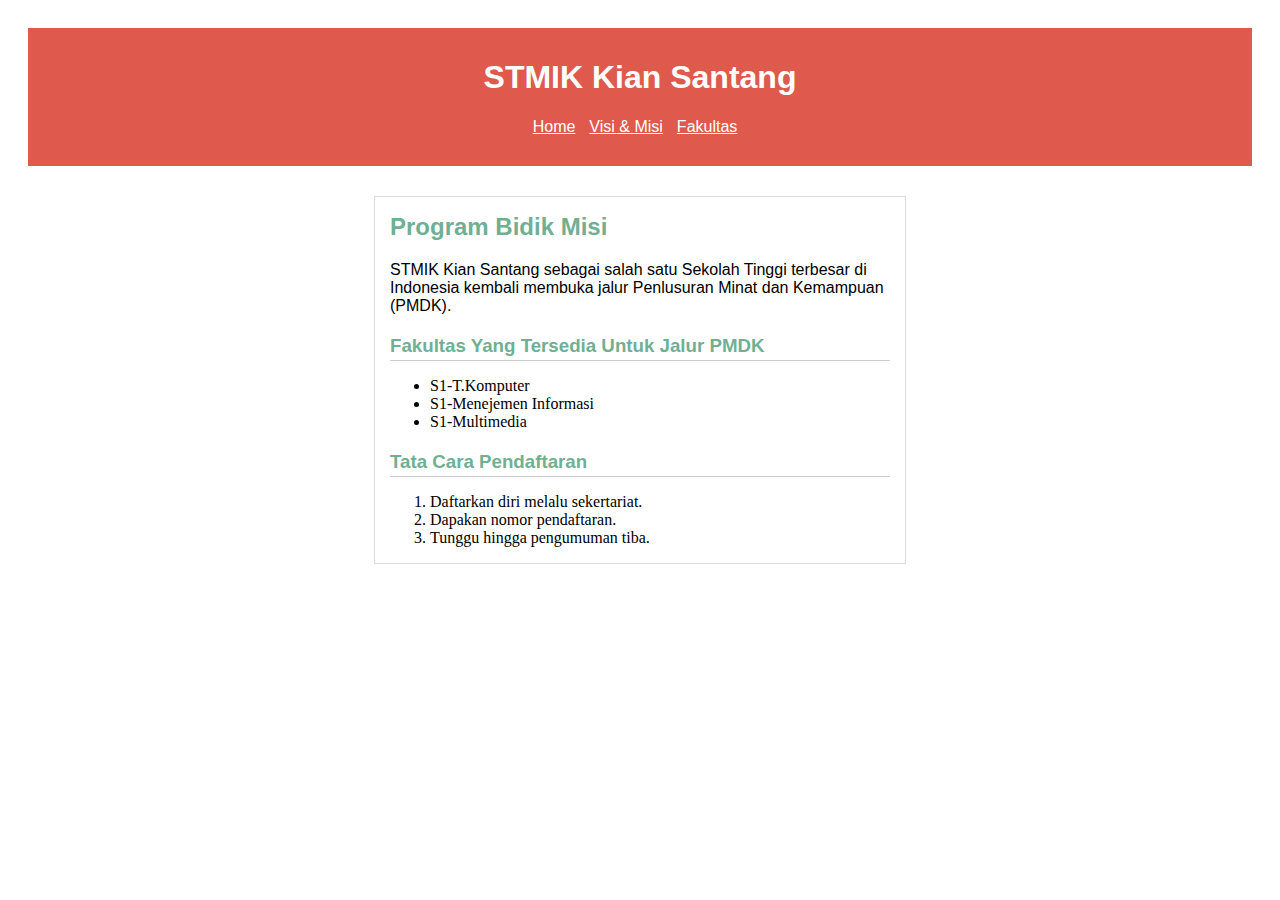
<file: merapikan_layout/index.html>
<!DOCTYPE html>
<!-- Author : Fadhlan Ridhwanallah-->

<html lang="en">
	<head>
		<meta charset="utf-8">
		<meta http-equiv="X-UA-Compatible" content="IE=edge">
		<meta name="viewport" content="width=device-width, initial-scale=1">
		<title>STMIK Kian Santang</title>

		<!-- CSS -->
		<link href="style.css" rel="stylesheet">

	</head>
	<body>
    <div class="header">
      <h1>STMIK Kian Santang</h1>
      <ul class="nav dropdown-list-anima"> <!-- Menambahkan class dropdown-list-anima -->
        <li><a href="#">Home</a></li>
        <li><a href="#">Visi & Misi</a></li>
        <li><a href="#">Fakultas</a>
				<!-- Menambahkan dropdownlist -->
				<ul>
					<li><a href="#">S1-T.Komputer</a></li>
	        <li><a href="#">S1-Menejemen Informasi</a></li>
	        <li><a href="#">S1-Multimedia</a></li>
					<li><a href="#">S1-Jaringan dan OS</a></li>
					<li><a href="#">S1-Data Sains</a></li>
	      </ul>
				<!-- Batas dropdownlist -->
				</li>
      </ul>
    </div>
    <div class="konten-utama">
      <h2>Program Bidik Misi</h2>
      <p>STMIK Kian Santang sebagai salah satu Sekolah Tinggi terbesar di Indonesia kembali membuka jalur Penlusuran Minat dan Kemampuan (PMDK).</p>
      <h3>Fakultas Yang Tersedia Untuk Jalur PMDK</h3>
      <ul>
        <li>S1-T.Komputer</li>
        <li>S1-Menejemen Informasi</li>
        <li>S1-Multimedia</li>
      </ul>
      <h3>Tata Cara Pendaftaran</h3>
      <ol>
        <li>Daftarkan diri melalu sekertariat.</li>
        <li>Dapakan nomor pendaftaran.  </li>
        <li>Tunggu hingga pengumuman tiba.</li>
      </ol>
  </body>
</html>
</file>
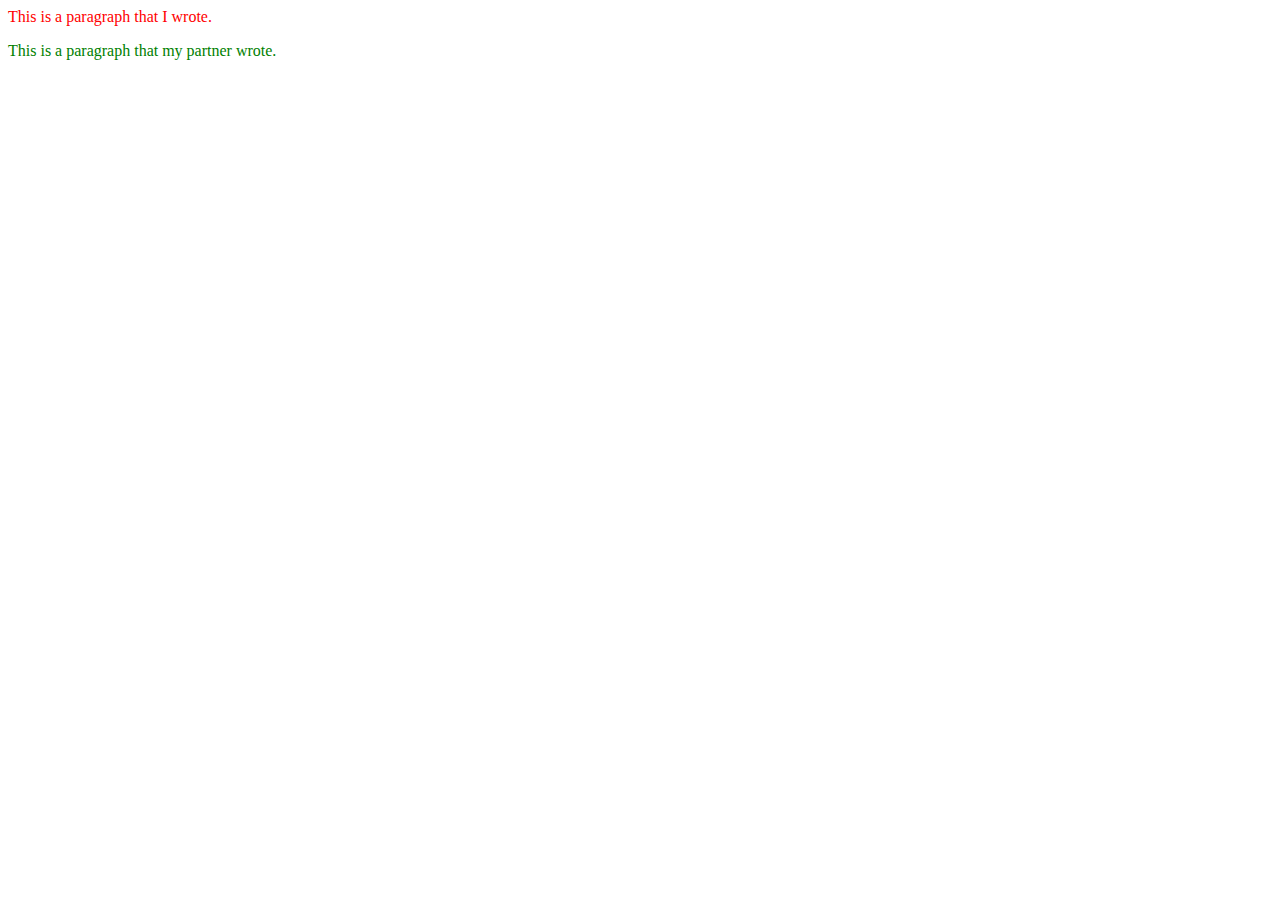
<file: class2.html>
<HTML> 
	<HEAD> 
		<TITLE> Latihan CSS </TITLE> 
		<style>
			p.mytext  {font: 14pt/16pt; color: red}
			p.histext {font: italic 12/14pt Times; color: green}
		</style>
	</HEAD>

	<body>
		<p class="mytext"> This is a paragraph that I wrote.</p>
		<p class="histext"> This is a paragraph that my partner wrote.</p>
	</body
</HTML>
</file>
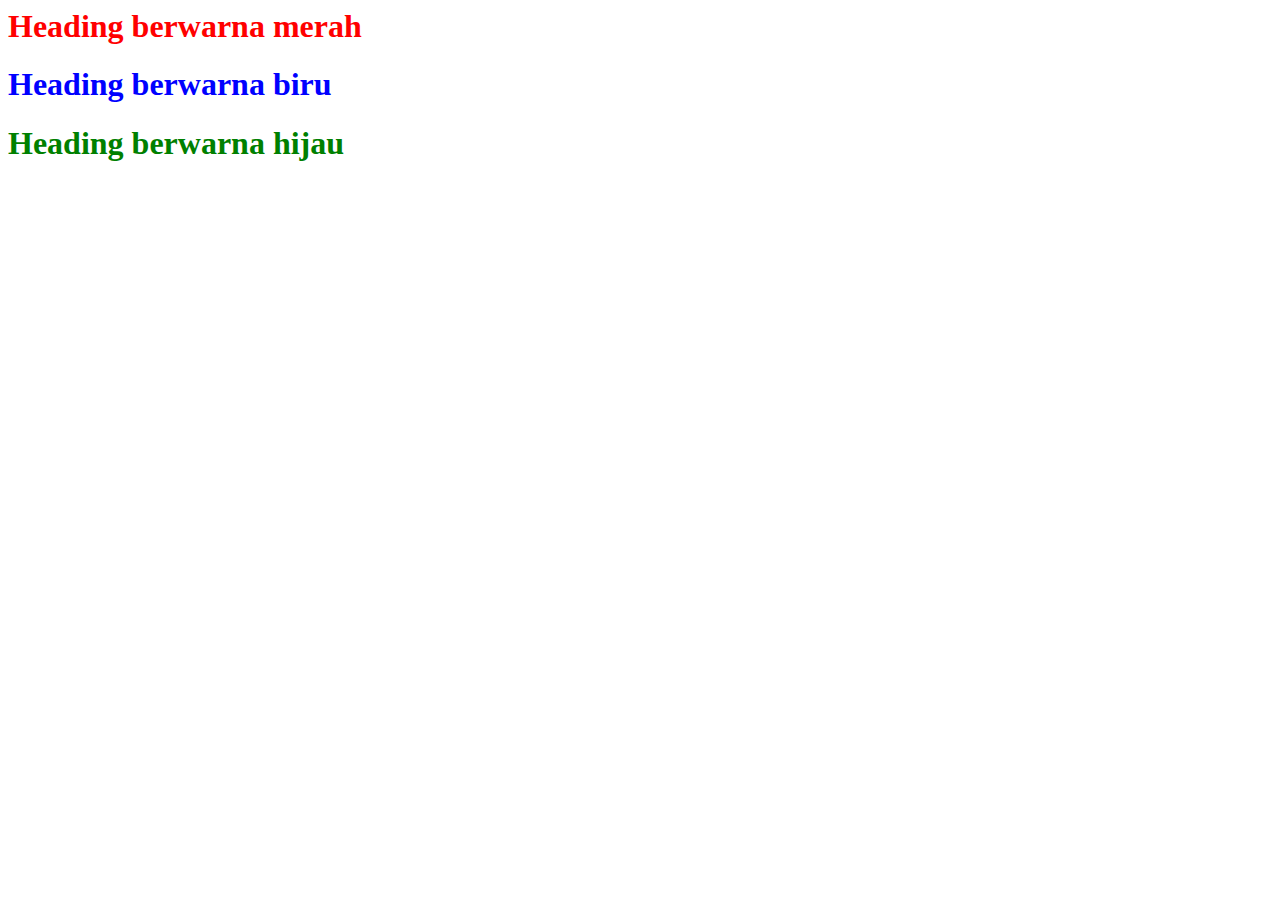
<file: class_css.html>
<HTML>
	<HEAD>
		<link rel="stylesheet" href="css/class.css" type="text/css">
	</HEAD>
	<BODY>
		<H1 CLASS=red>Heading berwarna merah</H1> 
		<H1 CLASS=blue>Heading berwarna biru</H1> 
		<H1 CLASS=green>Heading berwarna hijau</H1>
	<BODY>
</HTML>
</file>
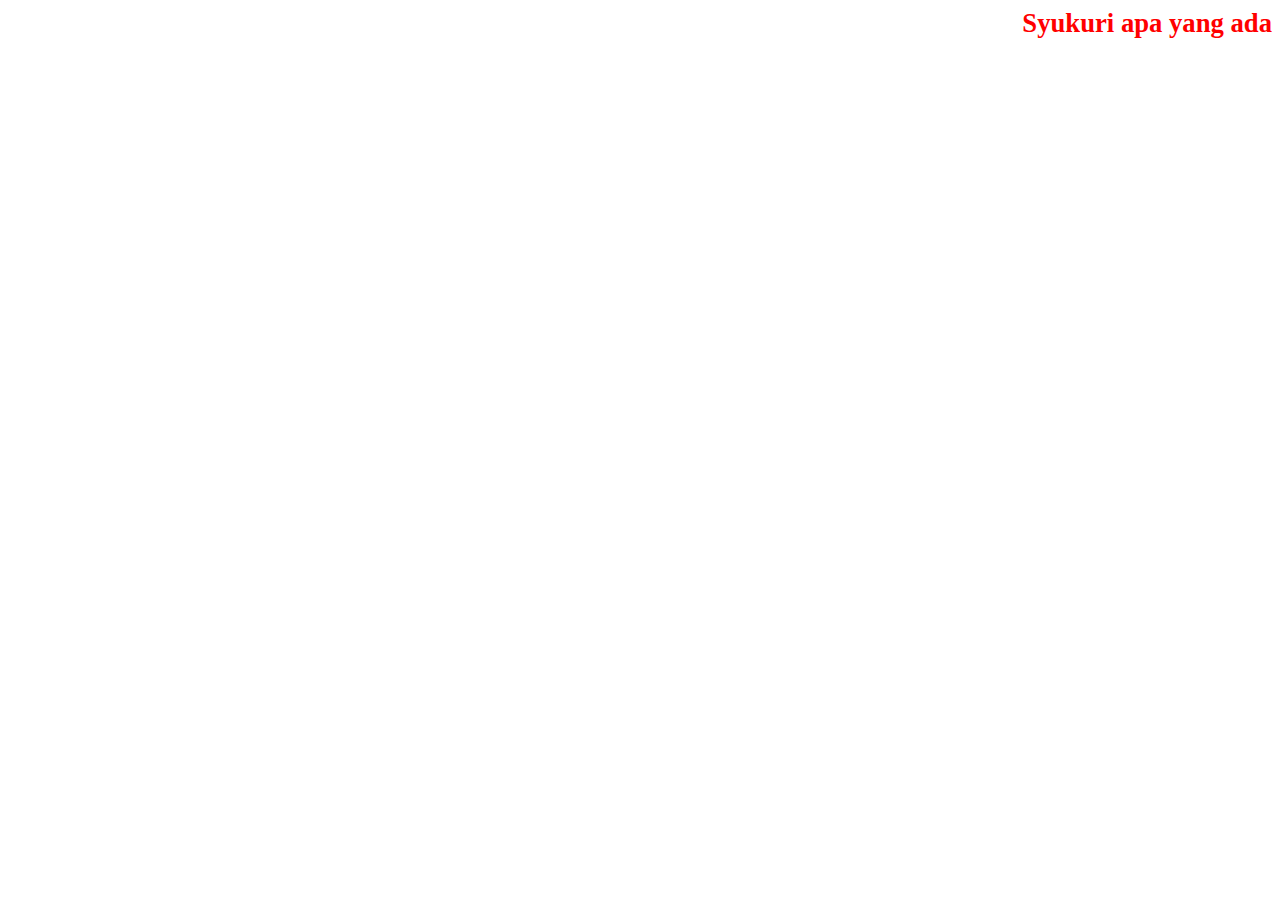
<file: css_bentrok.html>
<HTML> 
	<HEAD> 
		<TITLE> Latihan CSS </TITLE> 
		<link rel="stylesheet" href="css/h1.css" type="text/css">
		<style type="text/css"> 
		h1 {
		text-align: right;
		font-size: 20pt }
		</style> 
	</HEAD> 
	<BODY> 
		<h1>Syukuri apa yang ada</h1> 
	</BODY> 
</HTML>
</file>
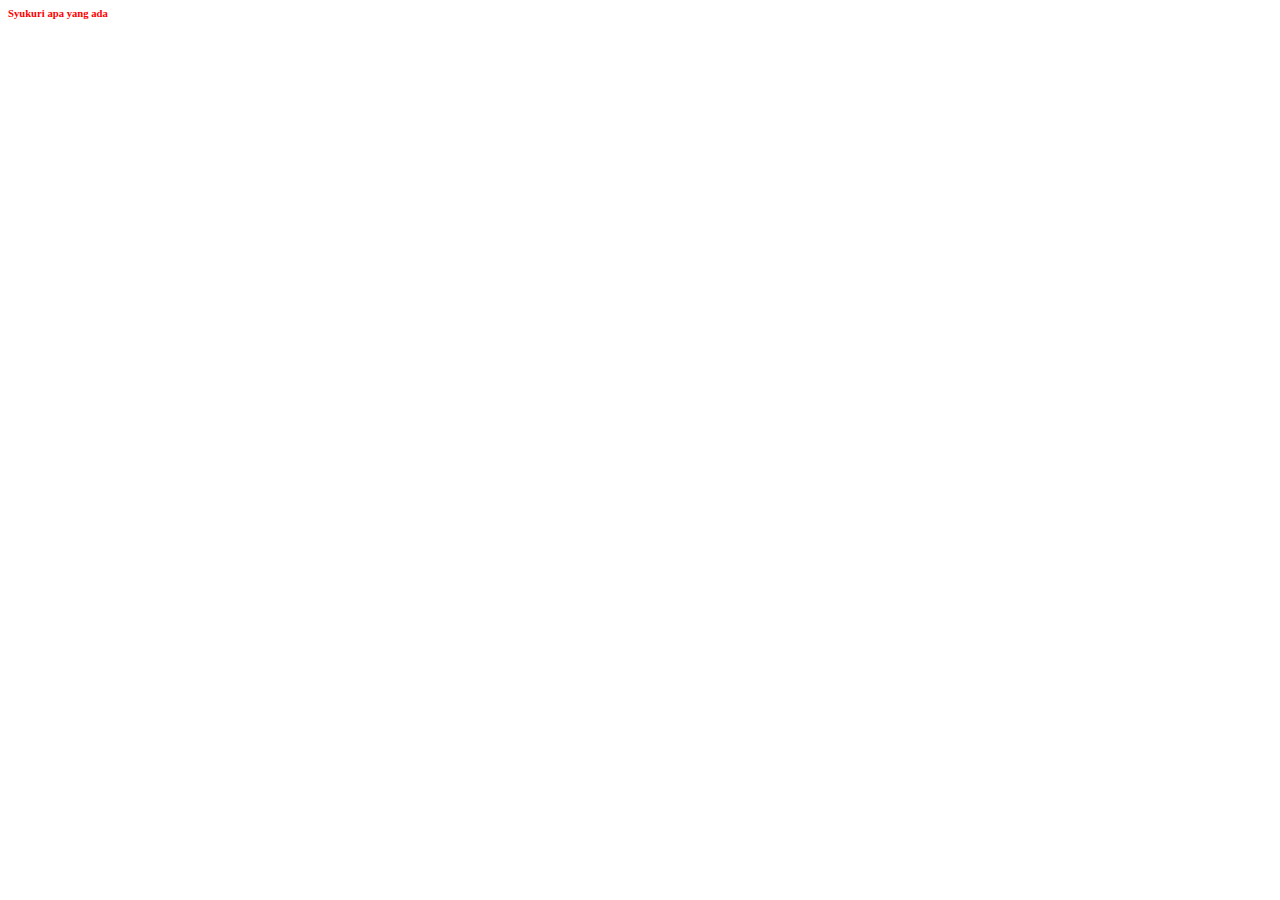
<file: css_bentrok_override.html>
<HTML> 
	<HEAD> 
		<TITLE> Latihan CSS </TITLE> 
		<style type="text/css"> 
		h1 {
		text-align: right;
		font-size: 20pt }
		</style> 
		<link rel="stylesheet" href="css/h1.css" type="text/css">
	</HEAD> 
	<BODY> 
		<h1 style="color=black">Syukuri apa yang ada</h1> 
	</BODY> 
</HTML>
</file>
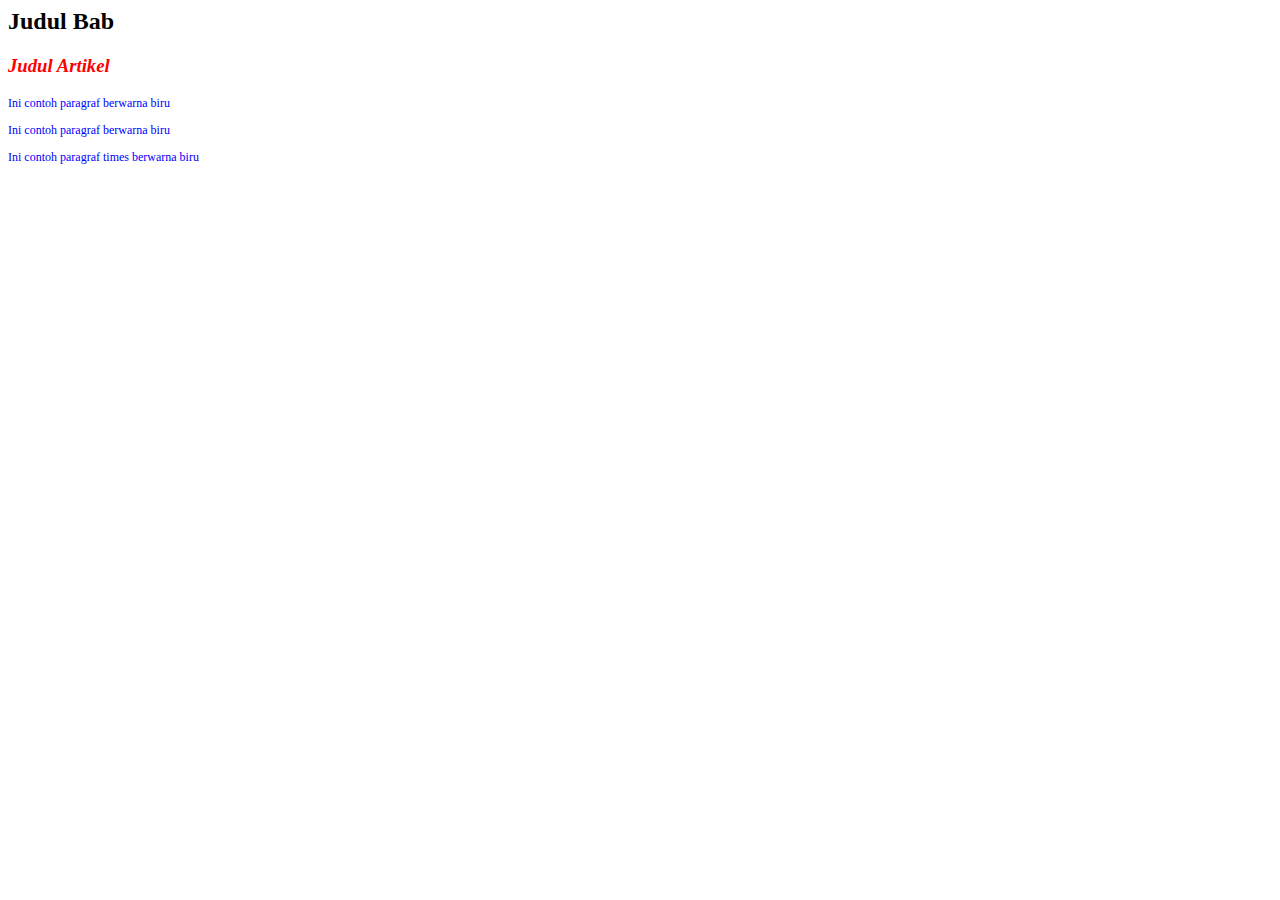
<file: ExternalStyleCSS2.html>
<html>
	<head>
		<link rel="stylesheet" href="css/format.css" type="text/css">
	</head>
	<body>
		<h2> Judul Bab </h2>
		<h3> Judul Artikel </h3>
		<p> Ini contoh paragraf berwarna biru </p>
		<p> Ini contoh paragraf berwarna biru </p>
		<p style="font-family:times">Ini contoh paragraf times berwarna biru </p>
	</body>
<html>
</file>
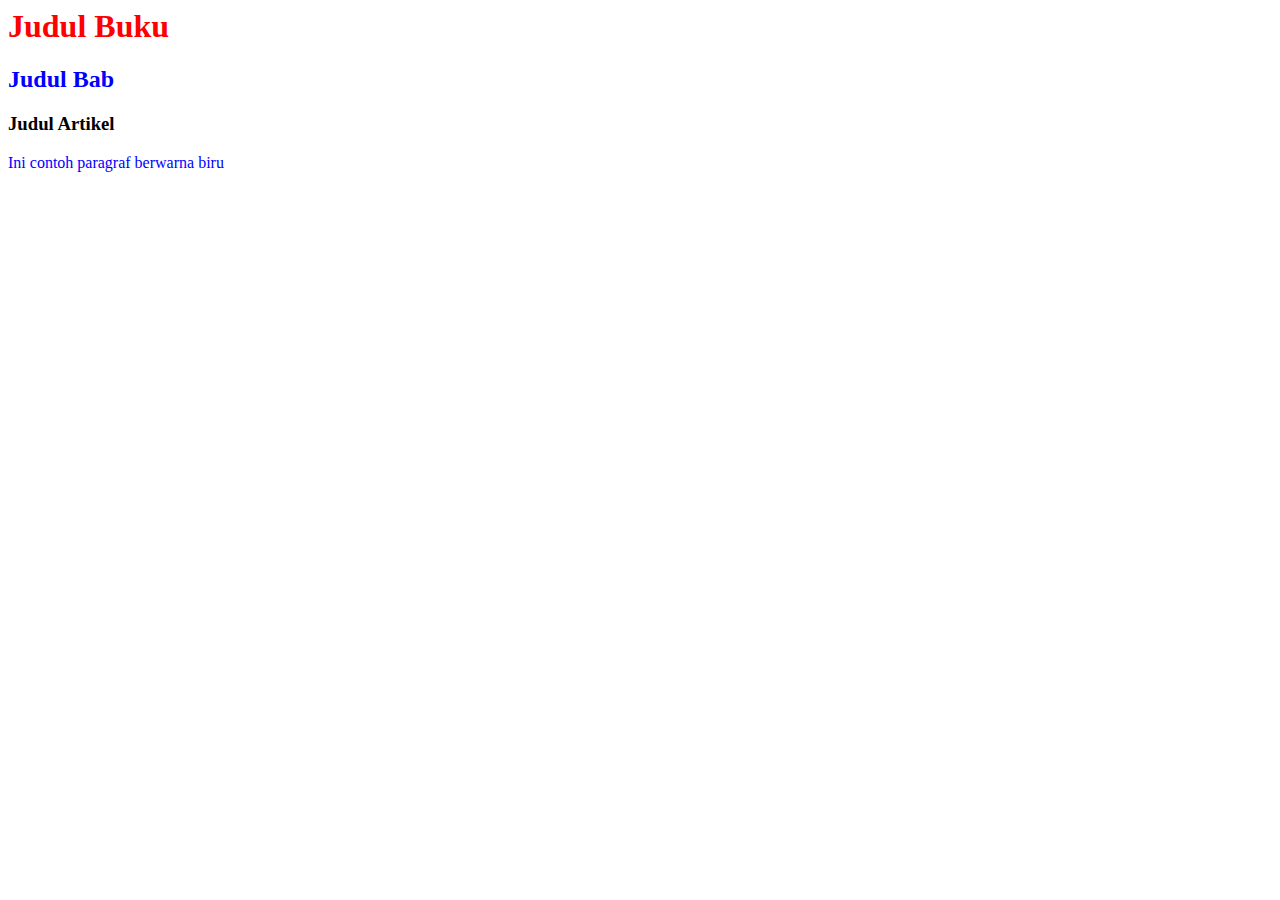
<file: groupCSS.html>
<html>
	<head>
		<link rel="stylesheet"
		href = "css/group.css" 
		Type = "text/css">
	</head>
	<body>
		<h1> Judul Buku </h1>
		<h2> Judul Bab </h2>
		<h3> Judul Artikel </h3>
		<p> Ini contoh paragraf berwarna biru </p>
	</body>
<html>
</file>
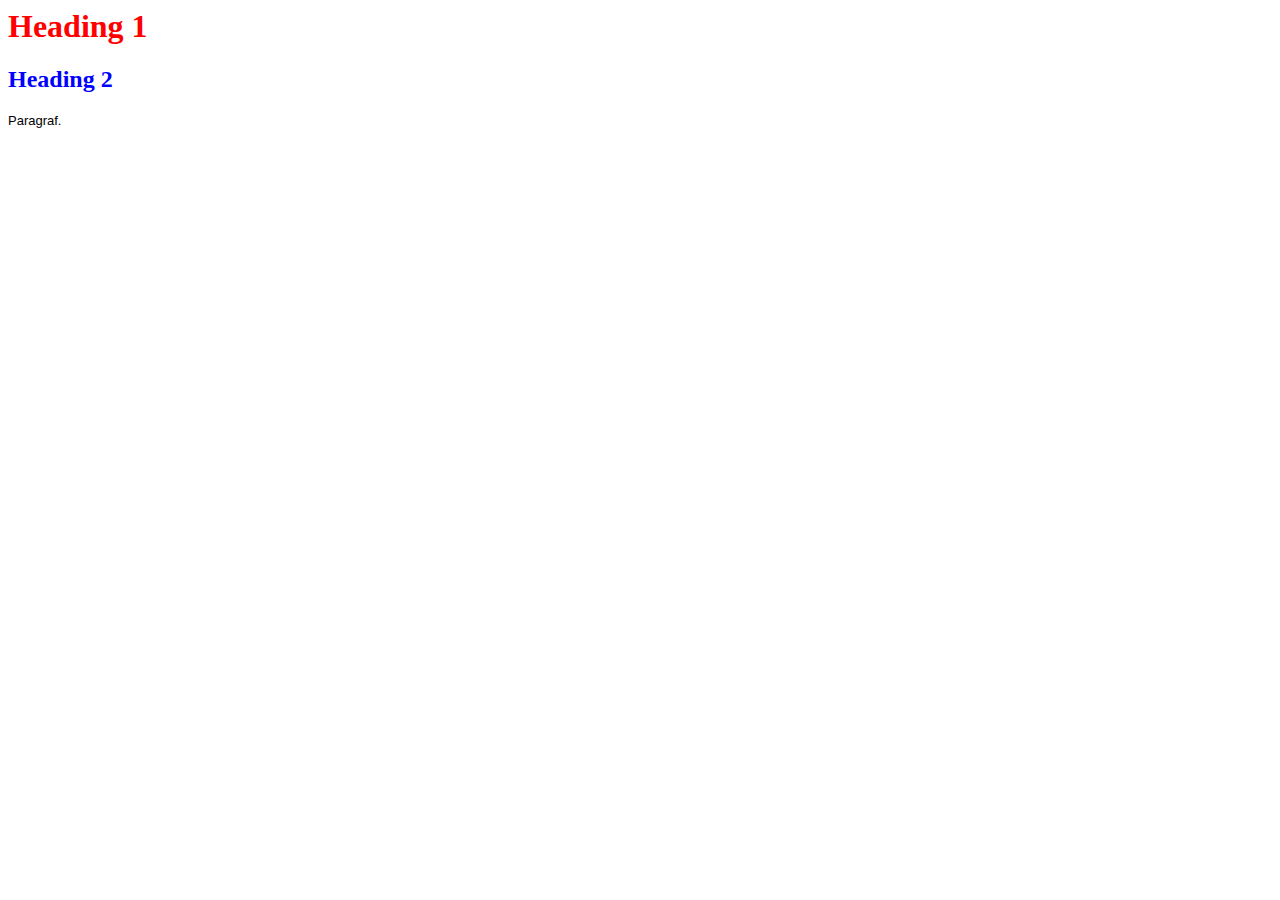
<file: import_css.html>
<html>
	<head>
		<link rel="stylesheet" href="css/style.css" type="text/css">
	</head>
	<body>
		<h1>
			Heading 1
		</h1>
		<h2>
			Heading 2
		</h2>
		<p>
			Paragraf.
		</p>
	</body>
</html>
</file>
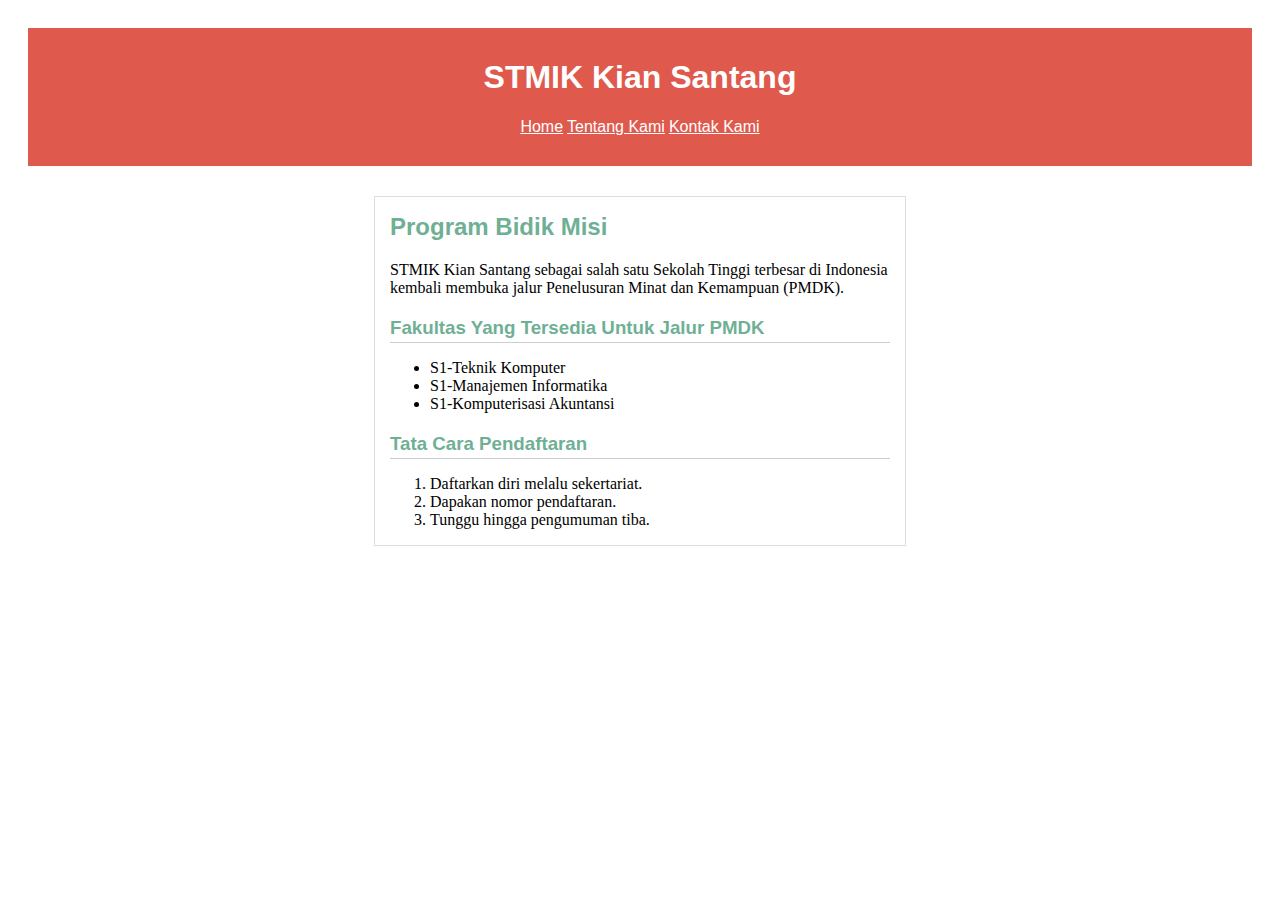
<file: indexLayouted.html>
<html>
<head>
		<!-- CSS -->
		<link href="css/layout.css" rel="stylesheet">
</head>
<body>
	<div class=header> <!-- tambahkan baris ini -->
	<h1>STMIK Kian Santang</h1>
	  <ul class=nav>
        <li><a href="#">Home</a></li>
        <li><a href="#">Tentang Kami</a></li>
        <li><a href="#">Kontak Kami</a></li>
      </ul>  
	</div>
	<div class=konten-utama>
	<h2>Program Bidik Misi</h2>

	STMIK Kian Santang sebagai salah satu Sekolah Tinggi terbesar di Indonesia kembali membuka jalur Penelusuran Minat dan Kemampuan (PMDK).

	<h3>Fakultas Yang Tersedia Untuk Jalur PMDK</h3>
	<ul>
		<li>S1-Teknik Komputer</li>
		<li>S1-Manajemen Informatika</li>
		<li>S1-Komputerisasi Akuntansi</li>
	</ul>

	<h3>Tata Cara Pendaftaran</h3>
	<ol>
		<li>Daftarkan diri melalu sekertariat.</li>
		<li>Dapakan nomor pendaftaran.</li>
		<li>Tunggu hingga pengumuman tiba.</li>
	</ol>
	</div>
</body>
</html>
</file>
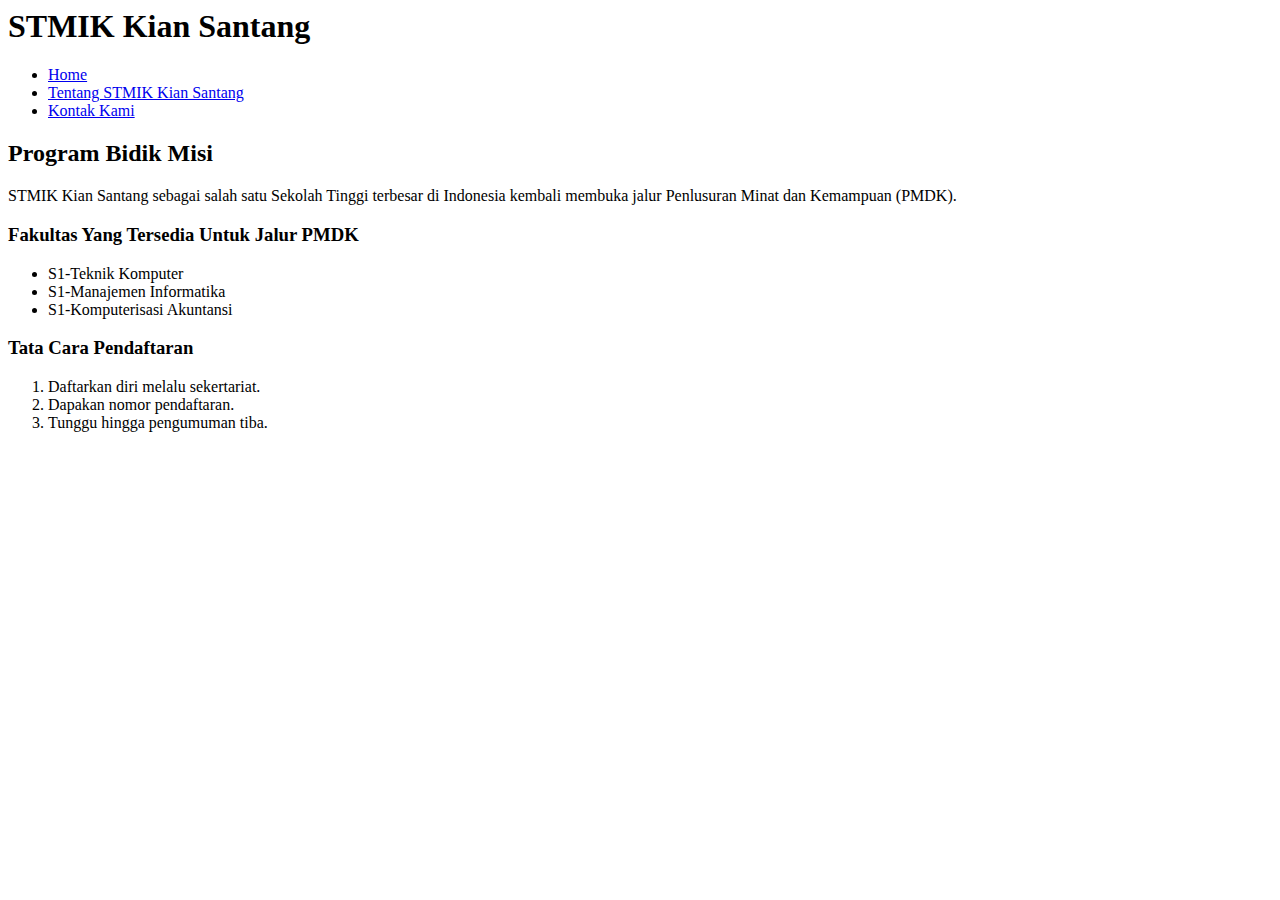
<file: indexStandar.html>
<html>
<head>

</head>
<body>
	<h1>STMIK Kian Santang</h1>
	  <ul>
        <li><a href="#">Home</a></li>
        <li><a href="#">Tentang STMIK Kian Santang</a></li>
        <li><a href="#">Kontak Kami</a></li>
      </ul>  

	<h2>Program Bidik Misi</h2>

	STMIK Kian Santang sebagai salah satu Sekolah Tinggi terbesar di Indonesia kembali membuka jalur Penlusuran Minat dan Kemampuan (PMDK).

	<h3>Fakultas Yang Tersedia Untuk Jalur PMDK</h3>
	<ul>
		<li>S1-Teknik Komputer</li>
		<li>S1-Manajemen Informatika</li>
		<li>S1-Komputerisasi Akuntansi</li>
	</ul>

	<h3>Tata Cara Pendaftaran</h3>
	<ol>
		<li>Daftarkan diri melalu sekertariat.</li>
		<li>Dapakan nomor pendaftaran.</li>
		<li>Tunggu hingga pengumuman tiba.</li>
	</ol>
</body>
</html>
</file>
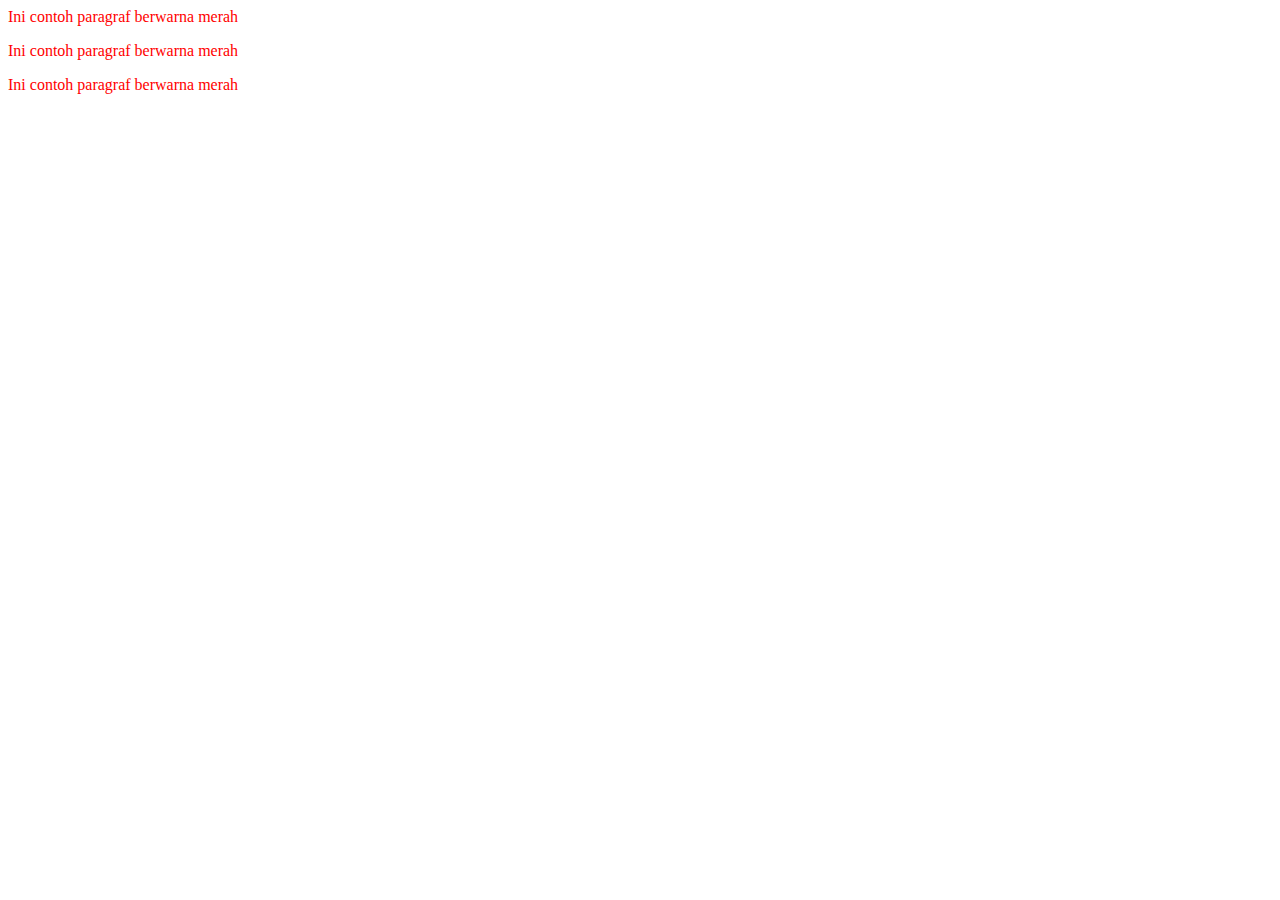
<file: inLineStyleCSS.html>
<html>
	<head></head>
	<body>
		<p style ="color:red"> Ini contoh paragraf berwarna merah </p>
		<p style ="color:red"> Ini contoh paragraf berwarna merah </p>
		<p style ="color:red"> Ini contoh paragraf berwarna merah </p>
	</body>
<html>
</file>
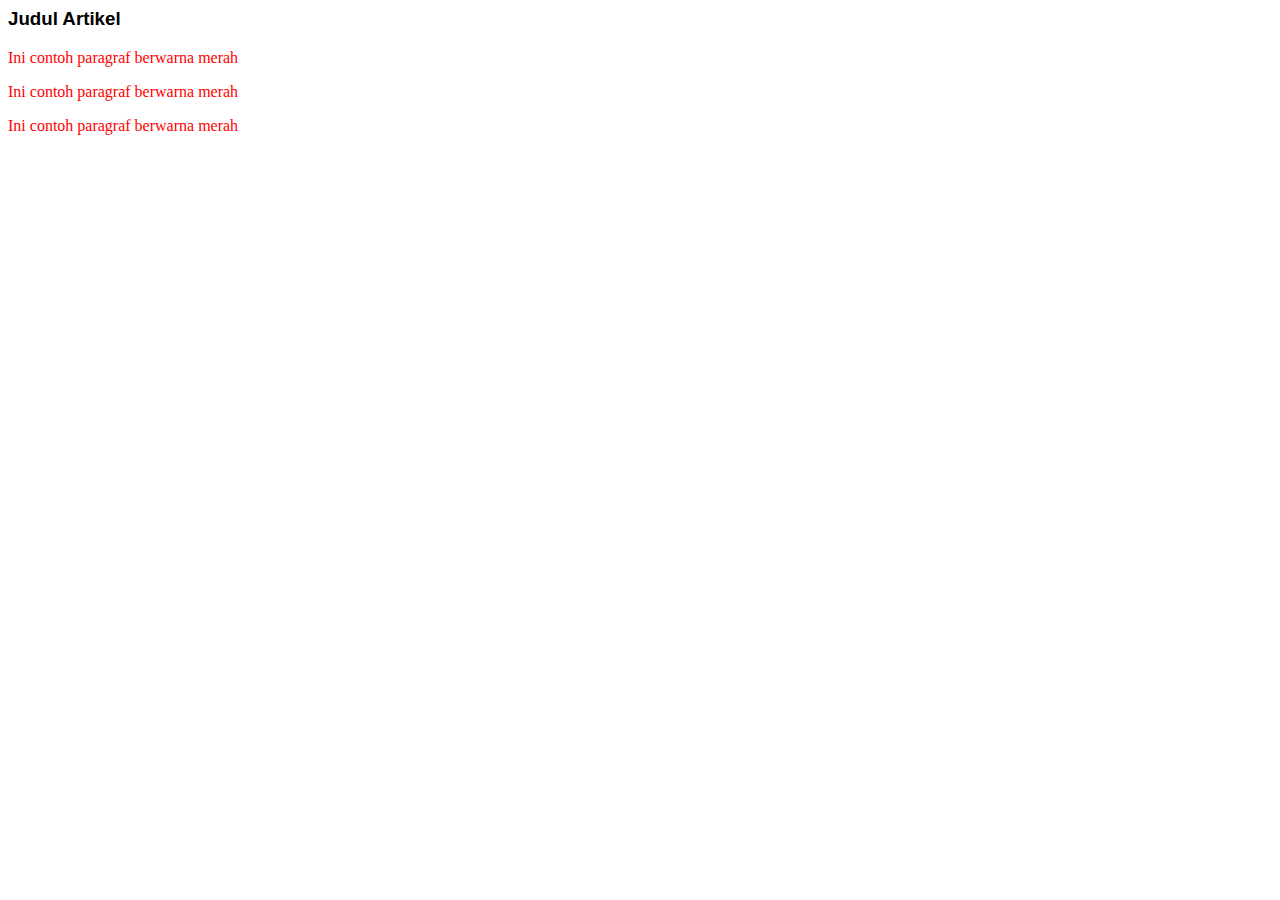
<file: InternalStyleCSS2.html>
<html>
	<head>
		<style>
			h3 {font-family:arial}
		</style>
	</head>
	<body>
		<h3> Judul Artikel </h3>
		<p style ="color:red"> Ini contoh paragraf berwarna merah </p>
		<p style ="color:red"> Ini contoh paragraf berwarna merah </p>
		<p style ="color:red"> Ini contoh paragraf berwarna merah </p>
	</body>
<html>
</file>
<file: merapikan_layout/style.css>
body {
  padding: 20px 20px 20px 20px;
  }
  
 h1 {
  color: #6FB095;
  font-family: Helvetica;
}

h2 {
  margin: 10px 0 20px 0;
  color: #6FB095;
  padding: 6px 3px 0 0;
  font-family: Helvetica;
}

h3 {
  margin: 20px 0 0 0;
  border-bottom: 1px solid #cccccc;
  color: #6FB095;
  padding-bottom: 3px;
  font-family: Helvetica;
}

.nav {
  padding-left: 0;
  margin: 5px 0 20px 0;
  list-style-type: none;
  text-align: center;
}

.nav a {
  font-family: Helvetica;
}
.nav li {
  display: inline;
}

.header {
  padding: 10px 10px 10px 10px;
  background-color: #DF594D;
  color: #ffffff;
}

.header a, h1{
  color: #ffffff;
  text-align: center;
}

.konten-utama {
  width: 500px;
  border: 1px solid #dddddd;
  margin: 30px auto 0 auto;
  padding: 0 15px 0 15px;  /*tambahkan baris ini */
}

.konten-utama p {
  font-family: Helvetica;
}



/*==Dropdown CSS==*/

/*=Pengaturan tag li pertama pada class dropdown-list-anima=*/
ul.dropdown-list-anima li {
  cursor: pointer;
  position: relative;
  margin: 0 10px 0px 0;
}

/*=Pengaturan tag ul didalam tag li pertama pada class dropdown-list-anima=*/
ul.dropdown-list-anima li ul {
  position: absolute;
  width: 100%;
  left: -9999em;
  top: 20px;
}

/*=Pengaturan hover tag ul didalam tag li pertama pada class dropdown-list-anima=*/
ul.dropdown-list-anima li:hover ul {
  left: -50px;
}

/*=Pengaturan hover tag li -> ul -> li pada class dropdown-list-anima=*/
ul.dropdown-list-anima li ul li {
  padding: 0;
  cursor: default;
  text-align: left;
  margin: 0px;
}

ul.dropdown-list-anima li ul li a:hover {
  background: #333;
}


/*== Letakkan kode transisi disini ==*/

ul.dropdown-list-anima li ul li a {
  color: #fff;
  display: block;
  width: 300%;
  text-align = left;
  background-color: #b56663;
  padding: 0;
  -moz-transition: 0.2s ease;
  -webkit-transition: 0.2s ease;
  transition: 0.2s ease;
}


/*== Hover li induk dan akan muncul efek transisinya ==*/

ul.dropdown-list-anima li:hover ul li a {
  padding: 5px;
  text-decoration: none;
}
</file>
<file: css/class.css>
H1.red {font: 15pt/17pt; 
	  color: red} 
H1.green {font: 15pt/17pt; 
	  color: green} 
H1.blue {font: 15pt/17pt; 
	  color: blue}
</file>
<file: css/h1.css>
h1 {
	color: red;
	text-align: left;
	font-size: 8pt
}
</file>
<file: css/format.css>
body {font-family:verdana;}
h3 {
	color:red;
	font-style:italic;
}

p {
	color:blue;
	font-size:12px;
}
</file>
<file: css/group.css>
p,h2 {
	color: blue;
	font-family:times
}

h1 {
	color:red;
	font-family:verdana
}
</file>
<file: css/style.css>
@import url('style2.css');
p {font-family: arial; font-size: small;}
h1 {color: red; }
</file>
<file: css/layout.css>
body {
  padding: 20px 20px 20px 20px;
  }
  
 h1 {
  color: #6FB095;
  font-family: Helvetica;
}

h2 {
  margin: 10px 0 20px 0;
  color: #6FB095;
  padding: 6px 3px 0 0;
  font-family: Helvetica;
}

h3 {
  margin: 20px 0 0 0;
  border-bottom: 1px solid #cccccc;
  color: #6FB095;
  padding-bottom: 3px;
  font-family: Helvetica;
}

.nav {
  padding-left: 0;
  margin: 5px 0 20px 0;
  list-style-type: none;
  text-align: center;
}

.nav a {
  font-family: Helvetica;
}
.nav li {
  display: inline;
}

.header {
  padding: 10px 10px 10px 10px;
  background-color: #DF594D;
}

.header a, h1{
  color: #ffffff;
  text-align: center;
}

.konten-utama {
  width: 500px;
  border: 1px solid #dddddd;
  margin: 30px auto 0 auto;
  padding: 0 15px 0 15px;  /*tambahkan baris ini */
}

.konten-utama p {
  font-family: Helvetica;
}
</file>
